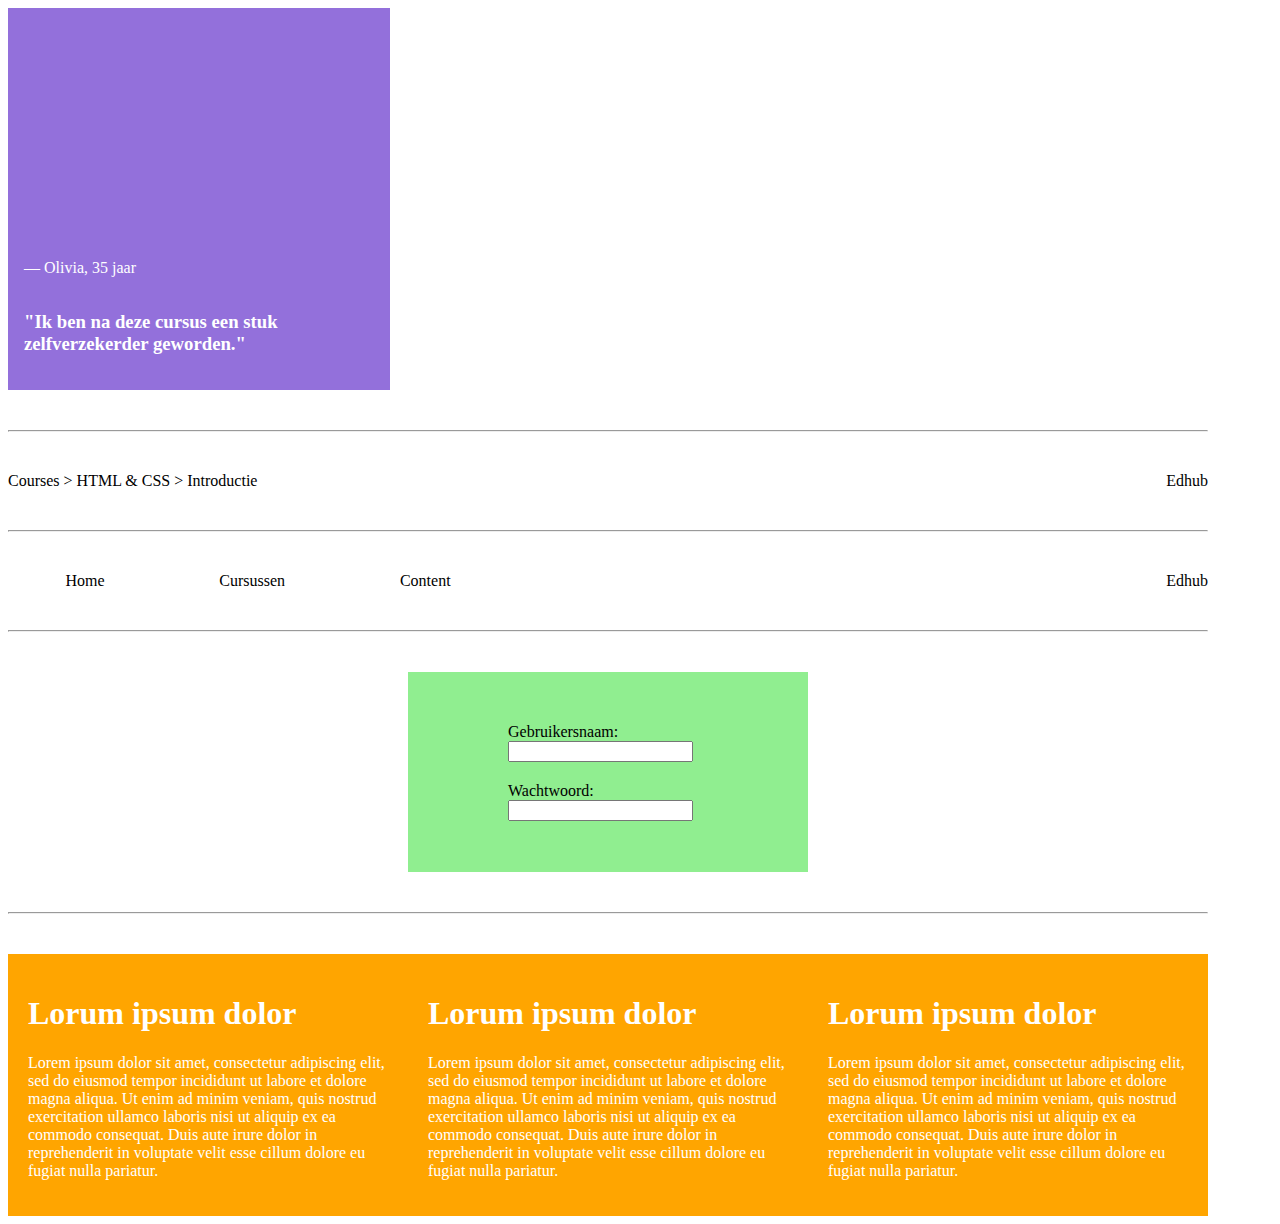
<file: les-2/opdracht-2/index.html>
<!DOCTYPE html>
<html lang="en">
<head>
    <meta charset="UTF-8">
    <link rel="stylesheet" href="styles.css">
    <link rel="stylesheet" href="flexbox.css">
    <title>Opdracht 2 - Flexbox</title>
</head>
<body>
    <!--    OPDRACHT 2.1    -->
    <div class="one">
        <p>&mdash; Olivia, 35 jaar</p>
        <h3>"Ik ben na deze cursus een stuk zelfverzekerder geworden."</h3>
    </div>

    <hr />

    <!--    OPDRACHT 2.2    -->
    <div class="two">
        <div>
            <span>Courses ></span>
            <span>HTML & CSS ></span>
            <span>Introductie</span>
        </div>
        <div>Edhub</div>
    </div>

    <hr />

    <!--    OPDRACHT 2.3    -->
    <div class="three">
        <ul>
            <li>Home</li>
            <li>Cursussen</li>
            <li>Content</li>
        </ul>
        <div>Edhub</div>
    </div>

    <hr />

    <!--    OPDRACHT 2.4    -->
    <div class="four">
        <form>
            <label for="username">
                Gebruikersnaam:
                <input id="username" type="text" name="username"/>
            </label>
            <label for="password">
                Wachtwoord:
                <input id="password" type="password" name="password"/>
            </label>
        </form>
    </div>

    <hr />

    <!--    OPDRACHT 2.5    -->
    <div class="five">
        <article>
            <h1>Lorum ipsum dolor</h1>
            <p>Lorem ipsum dolor sit amet, consectetur adipiscing elit, sed do eiusmod tempor incididunt ut labore et dolore magna aliqua. Ut enim ad minim veniam, quis nostrud exercitation ullamco laboris nisi ut aliquip ex ea commodo consequat. Duis aute irure dolor in reprehenderit in voluptate velit esse cillum dolore eu fugiat nulla pariatur. </p>
        </article>
        <article>
            <h1>Lorum ipsum dolor</h1>
            <p>Lorem ipsum dolor sit amet, consectetur adipiscing elit, sed do eiusmod tempor incididunt ut labore et dolore magna aliqua. Ut enim ad minim veniam, quis nostrud exercitation ullamco laboris nisi ut aliquip ex ea commodo consequat. Duis aute irure dolor in reprehenderit in voluptate velit esse cillum dolore eu fugiat nulla pariatur. </p>
        </article>
        <article>
            <h1>Lorum ipsum dolor</h1>
            <p>Lorem ipsum dolor sit amet, consectetur adipiscing elit, sed do eiusmod tempor incididunt ut labore et dolore magna aliqua. Ut enim ad minim veniam, quis nostrud exercitation ullamco laboris nisi ut aliquip ex ea commodo consequat. Duis aute irure dolor in reprehenderit in voluptate velit esse cillum dolore eu fugiat nulla pariatur. </p>
        </article>
    </div>
</body>
</html>
</file>
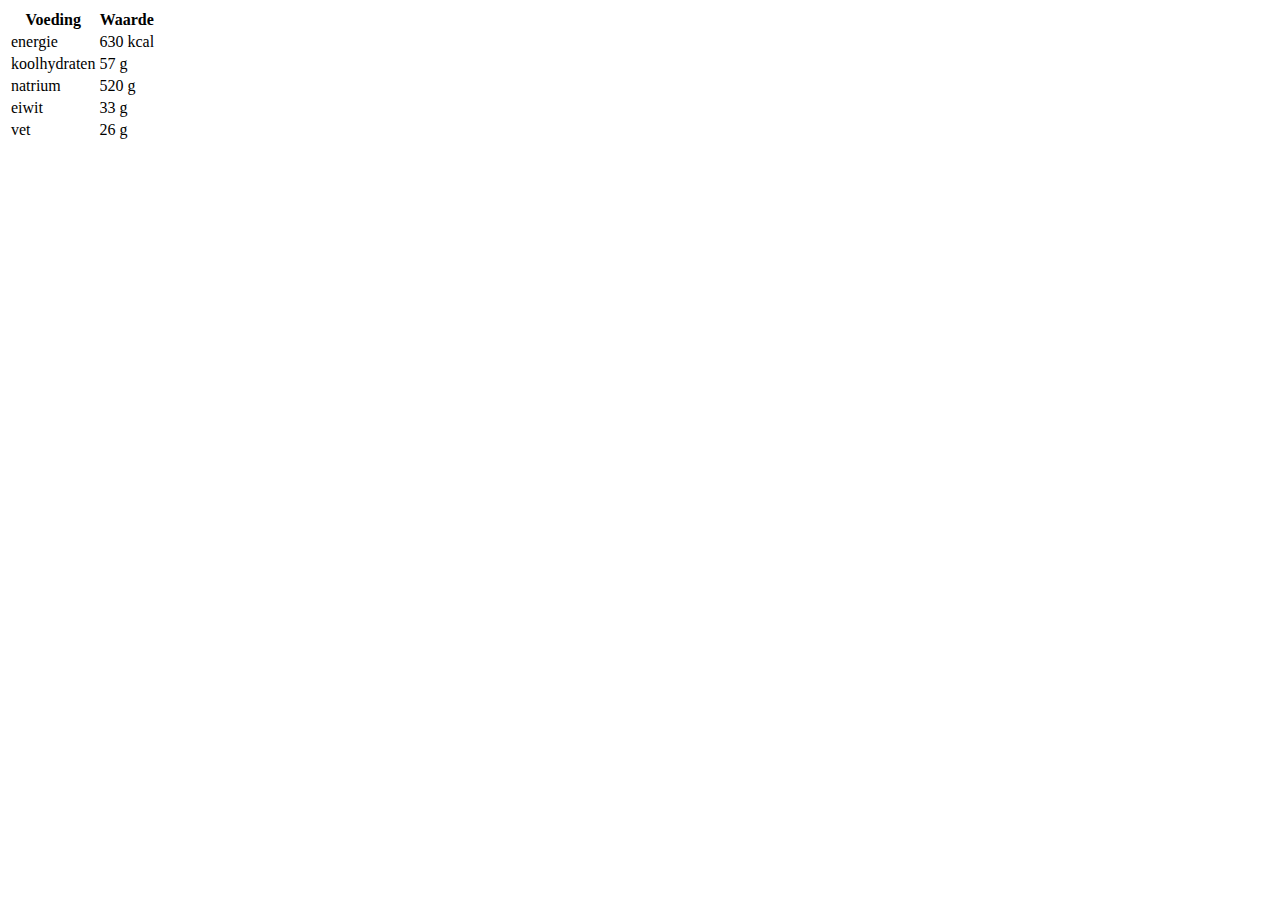
<file: les-1/opdracht-1/voedingswaarden.html>
<!DOCTYPE html>
<html lang="en">
<head>
    <meta charset="UTF-8">
    <title>Voedingswaarden</title>
</head>
<body>
  <table>
    <tr> 
      <th>Voeding</th>
      <th>Waarde</th>
    </tr>
    <tr> 
      <td>energie</td>
      <td>630 kcal</td>
    </tr>
    <tr> 
      <td>koolhydraten</td>
      <td>57 g</td>
    </tr>
    <tr> 
      <td>natrium</td>
      <td>520 g</td>
    </tr>
    <tr> 
      <td>eiwit</td>
      <td>33 g</td>
    </tr>
    <tr> 
      <td>vet</td>
      <td>26 g</td>
    </tr>
  </table>
</body>
</html>
</file>
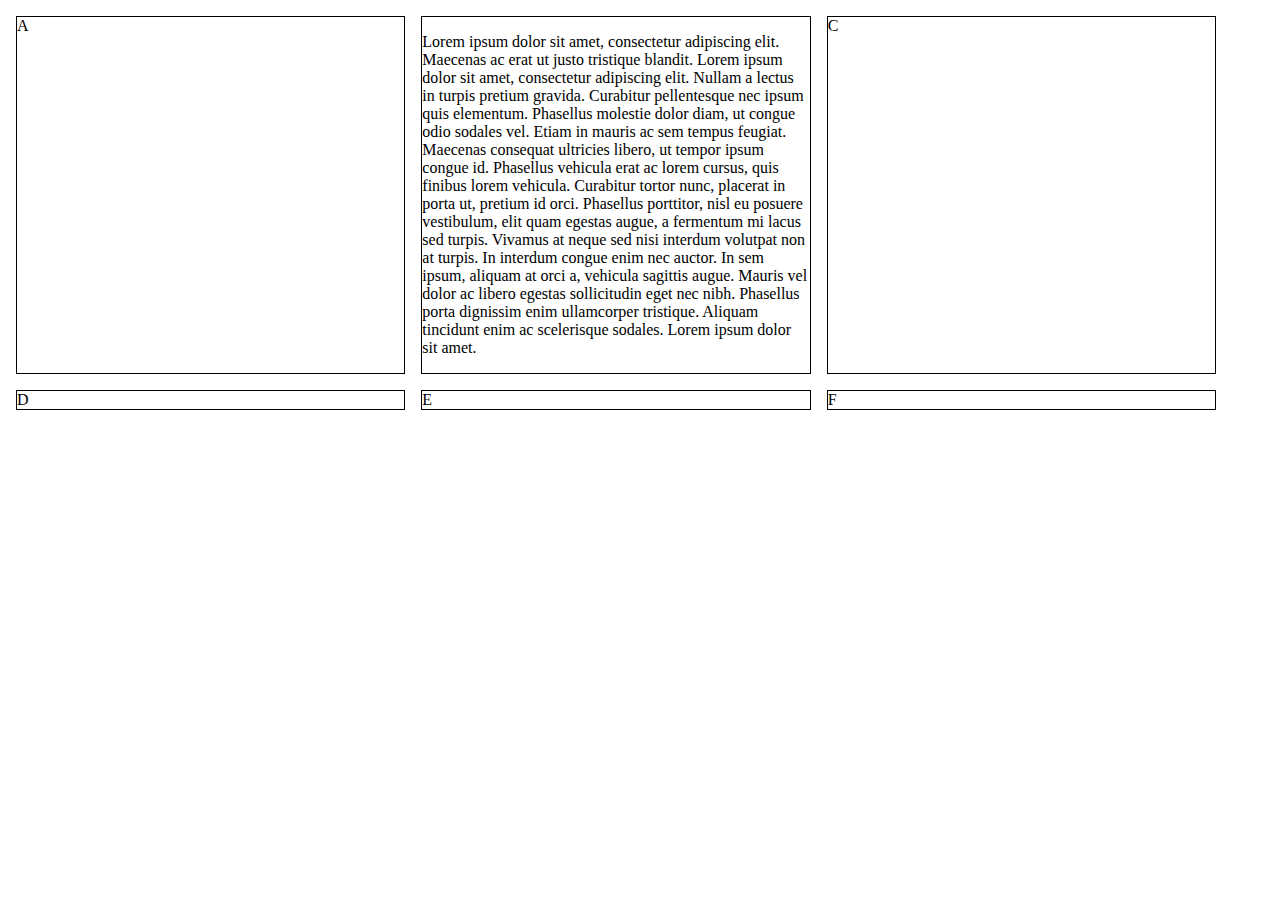
<file: les-3/opdracht-1/grid-opdracht.html>
<!DOCTYPE html>
<html lang="en">
<head>
    <meta charset="UTF-8">
    <link rel="stylesheet" href="styles.css">
    <title>Les 3 - Opdracht CSS Grid</title>
</head>
<body>
  <div class="container">
      <div class="one">A</div>
      
      <div class="two"> 
        <p>Lorem ipsum dolor sit amet, consectetur adipiscing elit. Maecenas ac erat ut justo tristique blandit. Lorem ipsum dolor sit amet, consectetur adipiscing elit. Nullam a lectus in turpis pretium gravida. Curabitur pellentesque nec ipsum quis elementum. Phasellus molestie dolor diam, ut congue odio sodales vel. Etiam in mauris ac sem tempus feugiat. Maecenas consequat ultricies libero, ut tempor ipsum congue id. Phasellus vehicula erat ac lorem cursus, quis finibus lorem vehicula. Curabitur tortor nunc, placerat in porta ut, pretium id orci. Phasellus porttitor, nisl eu posuere vestibulum, elit quam egestas augue, a fermentum mi lacus sed turpis. Vivamus at neque sed nisi interdum volutpat non at turpis. In interdum congue enim nec auctor. In sem ipsum, aliquam at orci a, vehicula sagittis augue. Mauris vel dolor ac libero egestas sollicitudin eget nec nibh. Phasellus porta dignissim enim ullamcorper tristique. Aliquam tincidunt enim ac scelerisque sodales. Lorem ipsum dolor sit amet.</p>
      </div>
      
      <div class="three">C</div>
      
      <div class="four">D</div>

      <div class="five">E</div>
      
      <div class="six">F</div>
  </div>
</body>
</html>
</file>
<file: les-2/opdracht-2/styles.css>
/* --------- VERANDER NIETS IN DIT BESTAND ----------*/

hr {
    margin: 40px 0;
}

body {
    max-width: 1200px;
}

.one {
    background-color: mediumpurple;
    color: white;
    width: 350px;
    height: 350px;
    padding: 16px;
}

form {
    width: 400px;
    height: 200px;
    background-color: lightgreen;
}

form label {
    margin: 10px 0;
    width: 200px;
}

article {
    background-color: orange;
    color: white;
    padding: 20px;
}
</file>
<file: les-2/opdracht-2/flexbox.css>
/* ======================================================
   OEFENEN MET FLEXBOX
========================================================= */
.one, .two, .three, .four, .five {
    display: flex;
}


/* Opdracht 2.1 */

.one {
    flex-direction: column-reverse;
    
}

.one p {
    order: 2;
}

/* Opdracht 2.2 */
.two {
    justify-content: space-between;
}

/* Opdracht 2.3 */

.three {
    justify-content: space-between;
}

.three ul {
    display: flex;
    width: 500px;
    margin: 0px;
    padding: 0px;
    justify-content: space-around;
}

.three li {
    list-style-type: none; 
}

/* Opdracht 2.4 */

.four {
    justify-content: center;
}

.four form {
    display: flex;
    justify-content: center;
    align-items: center;
    flex-direction: column;
}


/* Opdracht 2.5 */  

.five {
    flex-wrap: wrap; 
}

article {
    flex: 300px; 
}
</file>
<file: les-3/opdracht-1/styles.css>
/*Maak hier jouw CSS!*/
body {
    padding: 0px;
    margin: 16px;
    max-width: 1200px;
}

.one, .two, .three, .four, .five, .six {
    border: 1px solid black;
}

.container {
    display: grid;
    grid-template-columns: 1fr 1fr 1fr;
    grid-gap: 16px;
}
</file>
